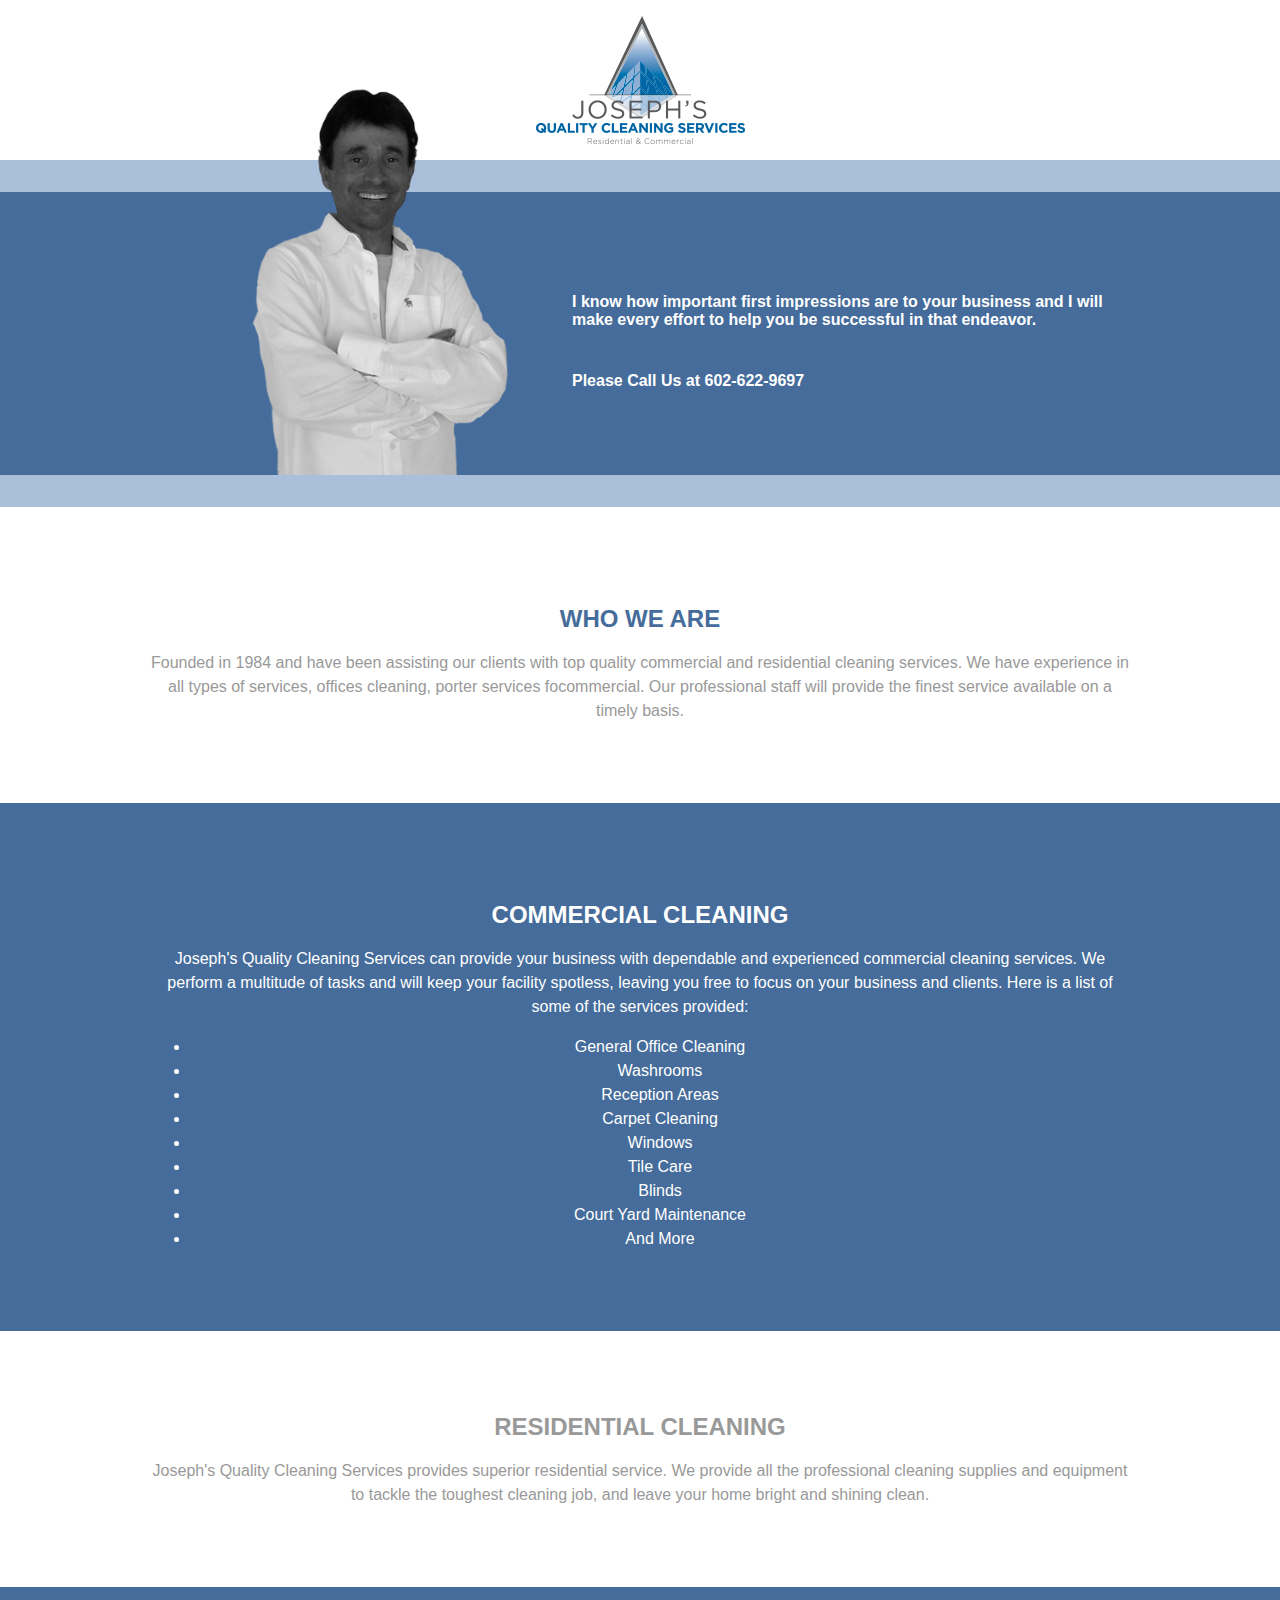
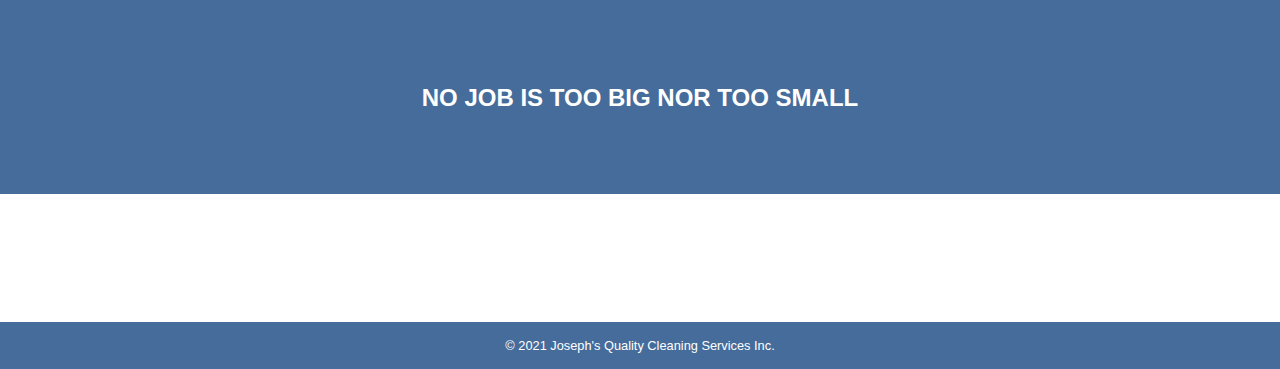
<file: public_html/index.htm>
<!DOCTYPE html>
<html lang="en-US">
<head>
    <meta charset="UTF-8">
    <meta name="viewport" content="width=device-width, initial-scale=1.0">
    <title>Joseph's Quality Cleaning Services</title>
    <meta name="description" content="Joseph's Quality Cleaning Services can provide your business with dependable and experienced commercial cleaning services.">
    <meta name="keywords" content="Commercial Cleaning Services Phoenix AZ, Residential Cleaning Services Phoenix AZ">
    <meta name="robots" content="index, follow, max-snippet:-1, max-image-preview:large, max-video-preview:-1"/>
    <meta name="city" content="Phoenix">
    <meta name="state" content="AZ">
    <meta name="classification" content="professional"/>
    <meta name="author" content="Stephen Wildrick">  
    <meta name="revised" content="Stephen Wildrick, 07/31/21"/>
    <meta http-equiv="refresh" content="30">
    <link rel="canonical" href="http://www.josephsqualitycleaningservices.com"/>
    <link rel="icon" href="favicon.ico" type="image/x-icon">
    <link rel="stylesheet" type="text/css" href="assets/css/styles.css">
</head>

<body>

    <header>
        <img id="logo" src="assets/images/logo.png" alt="Joseph's Quality Cleaning Services">
    </header>

    <main>
        <div class="box-blue"></div>
        <div class="box-main">
            <div class="item item-1">
                <img id="photo" src="assets/images/photo.png" alt="Joseph Dearujo">
            </div>
            <div class="item item-2">
                <h4>I know how important first impressions are to your business and I will make every effort to help you be successful in that endeavor.</h4>
                <!-- <img id="photo" src="assets/images/signature.png" alt="Joseph Dearujo"> -->
                <h4>Please Call Us at <span>602-622-9697</span></h4>
            </div>
            <div class="item item-3"></div>
        </div>
        <div class="box-blue"></div>
    </main>

    <section class="box box-1">
        <div class="inner-box">
            <h2>WHO WE ARE</h2>
            <p>Founded in 1984 and have been assisting our clients with top quality commercial and residential cleaning services. We have experience in all types of services, offices cleaning, porter services focommercial. Our professional staff will provide the finest service available on a timely basis.</p>
        </div>
    </section>

    <section class="box box-2">
        <div class="inner-box">
            <h2>COMMERCIAL CLEANING</h2>
            <p>Joseph's Quality Cleaning Services can provide your business with dependable and experienced commercial cleaning services. We perform a multitude of tasks and will keep your facility spotless, leaving you free to focus on your business and clients. Here is a list of some of the services provided:</p>
            <ul>
                <li>General Office Cleaning</li>
                <li>Washrooms</li>
                <li>Reception Areas</li>
                <li>Carpet Cleaning</li>
                <li>Windows</li>
                <li>Tile Care</li>
                <li>Blinds</li>
                <li>Court Yard Maintenance</li>
                <li>And More</li>
            </ul>
        </div>
    </section>

    <section class="box box-3">
        <div class="inner-box">
            <h2>RESIDENTIAL CLEANING</h2>
            <p>Joseph's Quality Cleaning Services provides superior residential service. We provide all the professional cleaning supplies and equipment to tackle the toughest cleaning job, and leave your home bright and shining clean.</p>
        </div>
    </section>

    <section class="box box-2">
        <div class="inner-box">
            <h2>NO JOB IS TOO BIG NOR TOO SMALL</h2>
        </div>
    </section>

    <section class="box box-3">
        <div class="inner-box">
        </div>
    </section>


    <footer>
        <p>&#169; 2021 Joseph&#39;s Quality Cleaning Services Inc.</p>
    </footer>


</body>

<!-- <body>
    <div id="logo"></div>

        <div id="header">
            <div id="top"></div>
            <div id="mid">
                <div id="photo"></div>
                <div id="headerCopy"></div>
                <div id="phoneNumber">CALL US AT 602.622.9697</div>
            </div>
            <div id="low"></div>
        </div>
    <div id="content">
        <div id="leftContent">
        	<img id="photo01" src="assets/images/Desktop/photo_01.png" alt="Office Photo">
            <img id="photo02" src="assets/images/Desktop/photo_02.png" alt="Office Photo">
            <img id="photo03" src="assets/images/Desktop/photo_03.png" alt="Office Photo">
        </div>
        <div id="rightContent">
            <h2>WHO WE ARE</h2>
            <p>Founded in 1984 and have been assisting our clients with top quality commercial and residential cleaning services. We have experience in all types of services, offices cleaning, porter services focommercial. Our professional staff will provide the finest service available on a timely basis.</p>
            <br/>
            <h2>COMMERCIAL CLEANING</h2>
            <p>Joseph's Quality Cleaning Services can provide your business with dependable and experienced commercial cleaning services. We perform a multitude of tasks and will keep your facility spotless, leaving you free to focus on your business and clients. Here is a list of some of the services provided:</p>
            <ul>
                <li>General Office Cleaning</li>
                <li>Washrooms</li>
                <li>Reception Areas</li>
                <li>Carpet Cleaning</li>
                <li>Windows</li>
                <li>Tile Care</li>
                <li>Blinds</li>
                <li>Court Yard Maintenance</li>
                <li>And More</li>
            </ul>
            <br/>
            <h2>RESIDENTIAL CLEANING</h2>
            <p>Joseph's Quality Cleaning Services provides superior residential service. We provide all the professional cleaning supplies and equipment to tackle the toughest cleaning job, and leave your home bright and shining clean.</p>
            <br/>
            <p>No job is too big nor too small.</p>
        </div>
    </div>
    <div id="siteFooter">
    	<br/>
    	<p>&#169; 2021 Joseph&#39;s Quality Cleaning Services Inc.</p>
    </div>
</body> -->

</html>
</file>
<file: public_html/assets/css/styles.css>
body {
    width:100%;
    min-width:320px;
    margin:0 auto;
    font-family: Arial, Helvetica, sans-serif;
}
/*HEADER CONTENT*/
header {
    padding:1rem;
}

#logo {
    display:block;
    margin:0 auto;
}

/*MAIN CONTENT*/
main {
    background-color:#456c9a;
}

.box-blue {
    background-color: #aac0da;
    height:2rem;
    display:flex;
    align-items:center;

}

.box-main {
    padding-top:1rem;
    display:grid;
    grid-template-columns: 5fr 6fr 1fr;
    max-width:1200px;
    margin:0 auto;
}

.item {
    margin:0 auto;
    padding:0;
}

.item-1 {
    position:relative;
    width:100%;
}

.item-2 {
    color:#fff;
    text-align: left;
    display:flex;
    flex-direction:column;
    align-items:left;
    justify-content:center;
    padding:4rem 2rem;
}

#photo {
    display: block;
    width:100%;
    position:absolute;
    right:2rem;
    bottom:0;
    width:16rem;
    height:auto;
}

/*SECTION CONTENT*/
.box {
    margin: 0 auto;
    padding:4rem;
    text-align:center;
    color:#999;
    line-height: 1.5rem;
}

.box-1 h2 {
    padding-top:1rem;
    color:#456c9a;
}

.box-2 {
    background-color: #456c9a;
    color:#fff;
}

.box-2 h2 {
    padding-top:1rem;
    color:#fff;
}

.inner-box {
    max-width:980px;
    margin:0 auto;
}

/*FOOTER CONTENT*/
footer {
    background-color:#456c9a;
    color:#fff;
    font-size: .8rem;
    text-align: center;
    padding:.2rem;
}










/* Extra small devices (phones, 600px and down) */
@media only screen and (max-width: 600px) {
    .box-main {
        grid-template-columns: 5fr 7fr 0;
        padding-top:1rem;
    }

    .item-2 {
        padding:1rem .5rem;
    }

    #photo {
        width:12rem;
    }

    .box {
        display:grid;
        grid-template-columns: 1fr;
    }
} 

/* Small devices (portrait tablets and large phones, 600px and up) */
@media only screen and (min-width: 600px) {
    /* .box-main {
        grid-template-columns: 4fr 7fr 1fr;
        padding-top:1rem;
        background-color:red;
    } */
}

/* Medium devices (landscape tablets, 768px and up) */
/* @media only screen and (min-width: 768px) {...}  */

/* Large devices (laptops/desktops, 992px and up) */
@media only screen and (min-width: 992px) {

}
</file>
